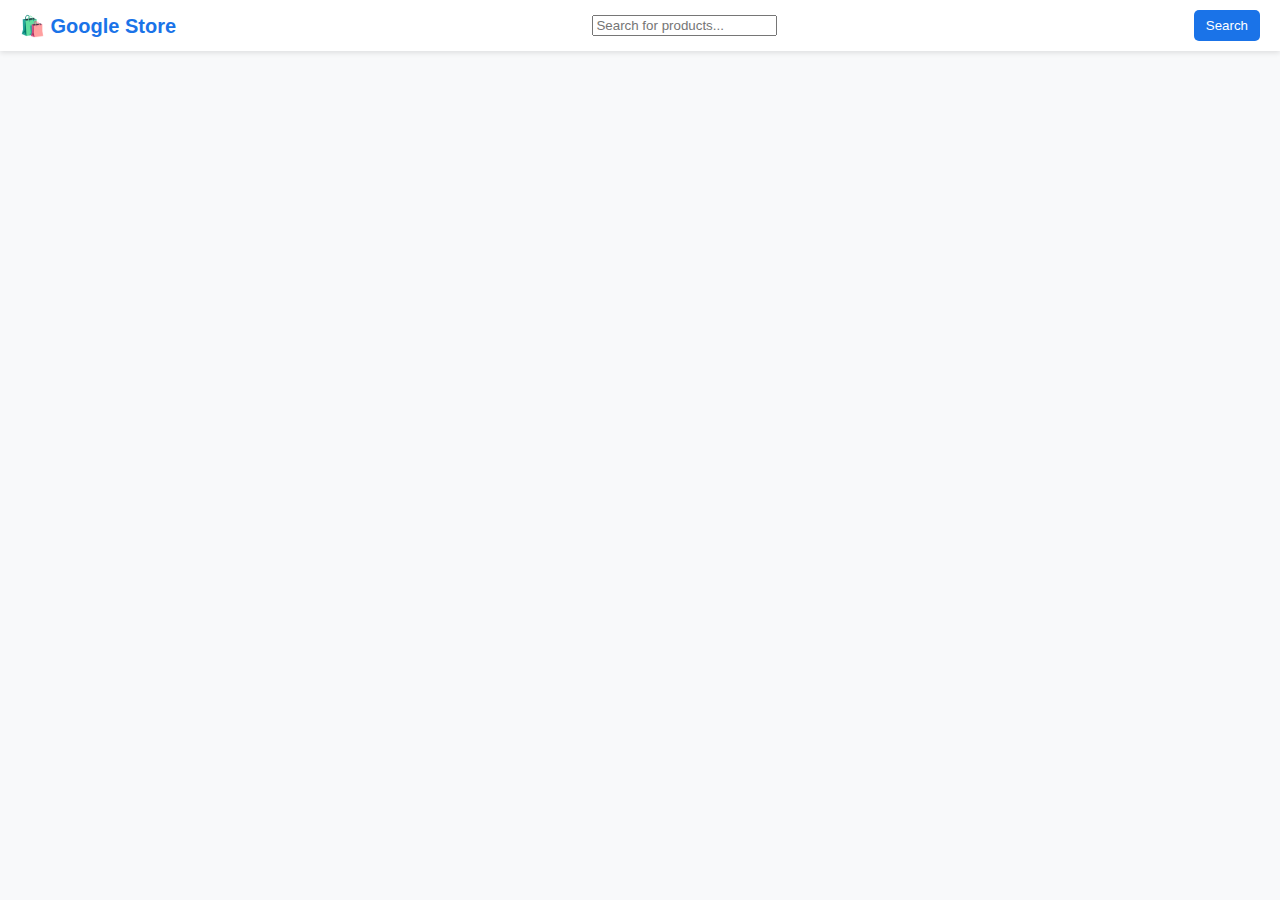
<file: app/index.html>
<!doctype html>
<html lang="en">
<head>
  <meta charset="utf-8">
  <meta name="viewport" content="width=device-width, initial-scale=1">
  <title>Google Shopping Clone</title>
  <link rel="stylesheet" href="styles.css">
</head>
<body>
  <header>
    <div class="logo">🛍️ Google Store</div>
    <input id="searchInput" placeholder="Search for products..." />
    <button id="searchBtn">Search</button>
  </header>

  <main>
    <section id="products" class="grid"></section>
  </main>

  <script src="script.js"></script>
</body>
</html>
</file>
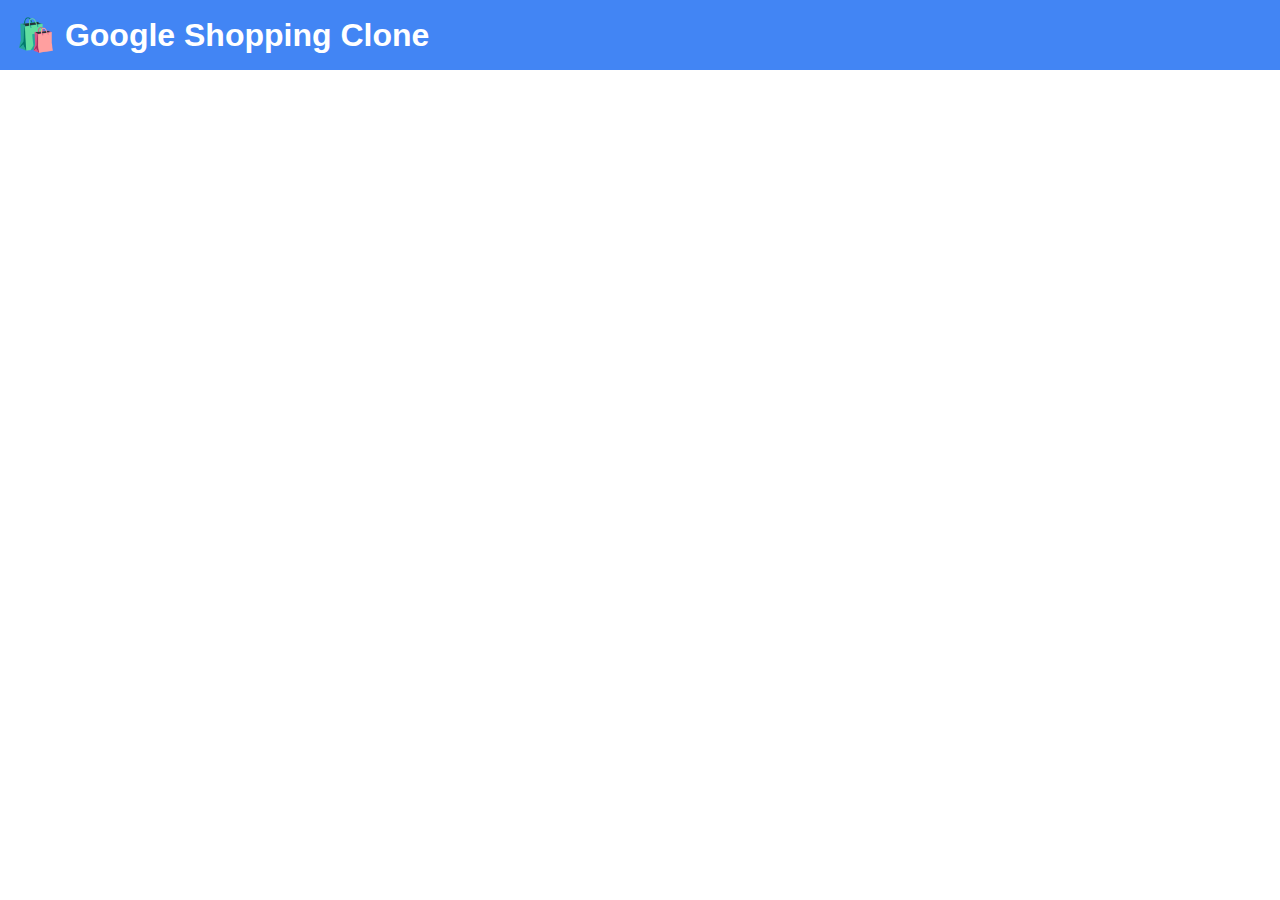
<file: frontend/index.html>
<!DOCTYPE html>
<html lang="en">
<head>
  <meta charset="UTF-8" />
  <meta name="viewport" content="width=device-width, initial-scale=1.0" />
  <title>Google Shopping Clone</title>
  <link rel="stylesheet" href="style.css" />
</head>
<body>
  <header>
    <h1>🛍️ Google Shopping Clone</h1>
  </header>
  <main>
    <div id="app"></div>
  </main>
  <script src="app.js"></script>
</body>
</html>
</file>
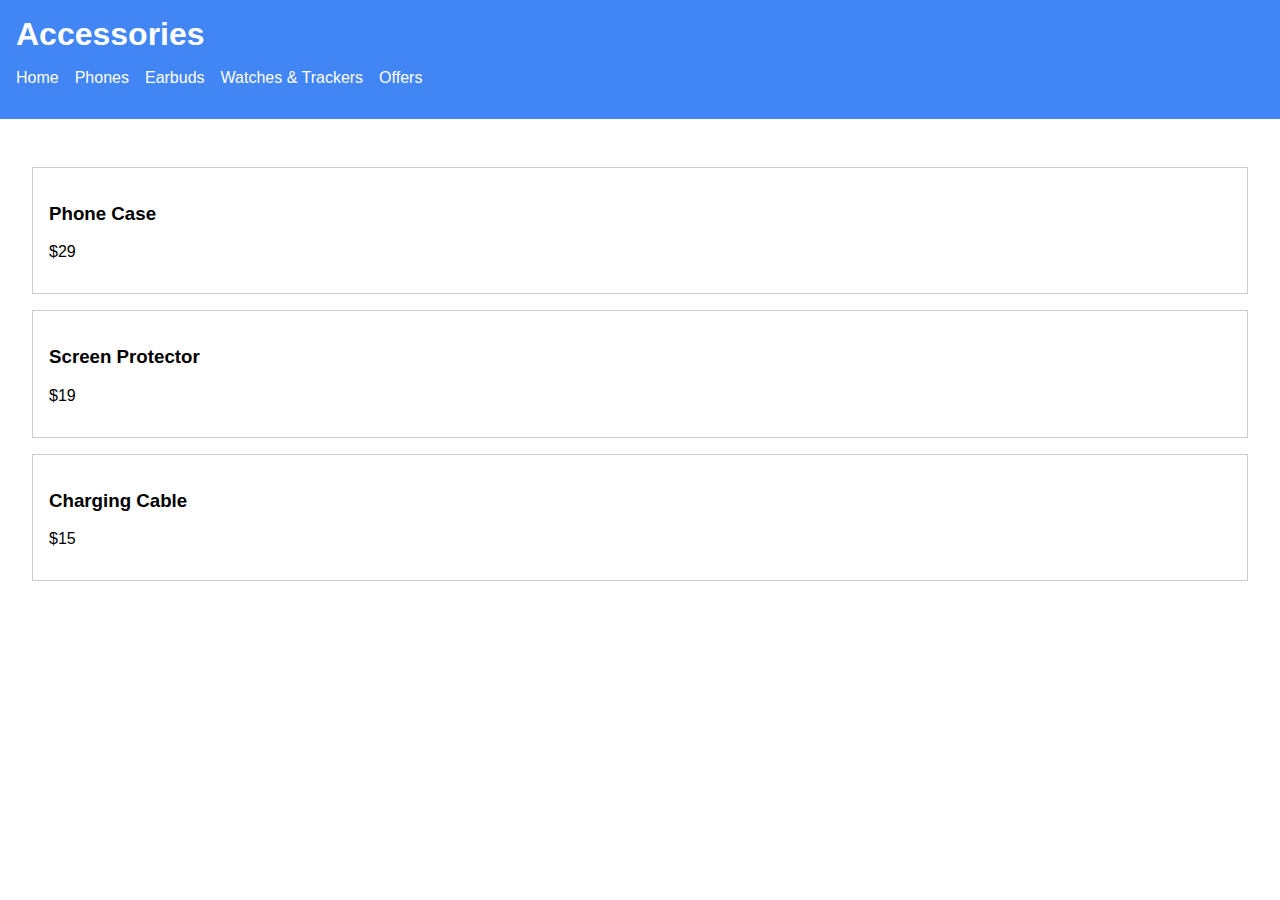
<file: frontend/accessories.html>
<!DOCTYPE html>
<html lang="en">
<head>
  <meta charset="UTF-8">
  <meta name="viewport" content="width=device-width, initial-scale=1.0">
  <title>Accessories - Google Shopping</title>
  <link rel="stylesheet" href="style.css">
</head>
<body>
  <header>
    <h1>Accessories</h1>
    <nav>
      <ul>
        <li><a href="index.html">Home</a></li>
        <li><a href="phones.html">Phones</a></li>
        <li><a href="earbuds.html">Earbuds</a></li>
        <li><a href="watches.html">Watches & Trackers</a></li>
        <li><a href="offers.html">Offers</a></li>
      </ul>
    </nav>
  </header>

  <main id="products"></main>

  <script>
    const products = [
      { name: "Phone Case", price: "$29" },
      { name: "Screen Protector", price: "$19" },
      { name: "Charging Cable", price: "$15" }
    ];

    const container = document.getElementById("products");
    products.forEach(p => {
      const div = document.createElement("div");
      div.classList.add("product");
      div.innerHTML = `<h3>${p.name}</h3><p>${p.price}</p>`;
      container.appendChild(div);
    });
  </script>
</body>
</html>
</file>
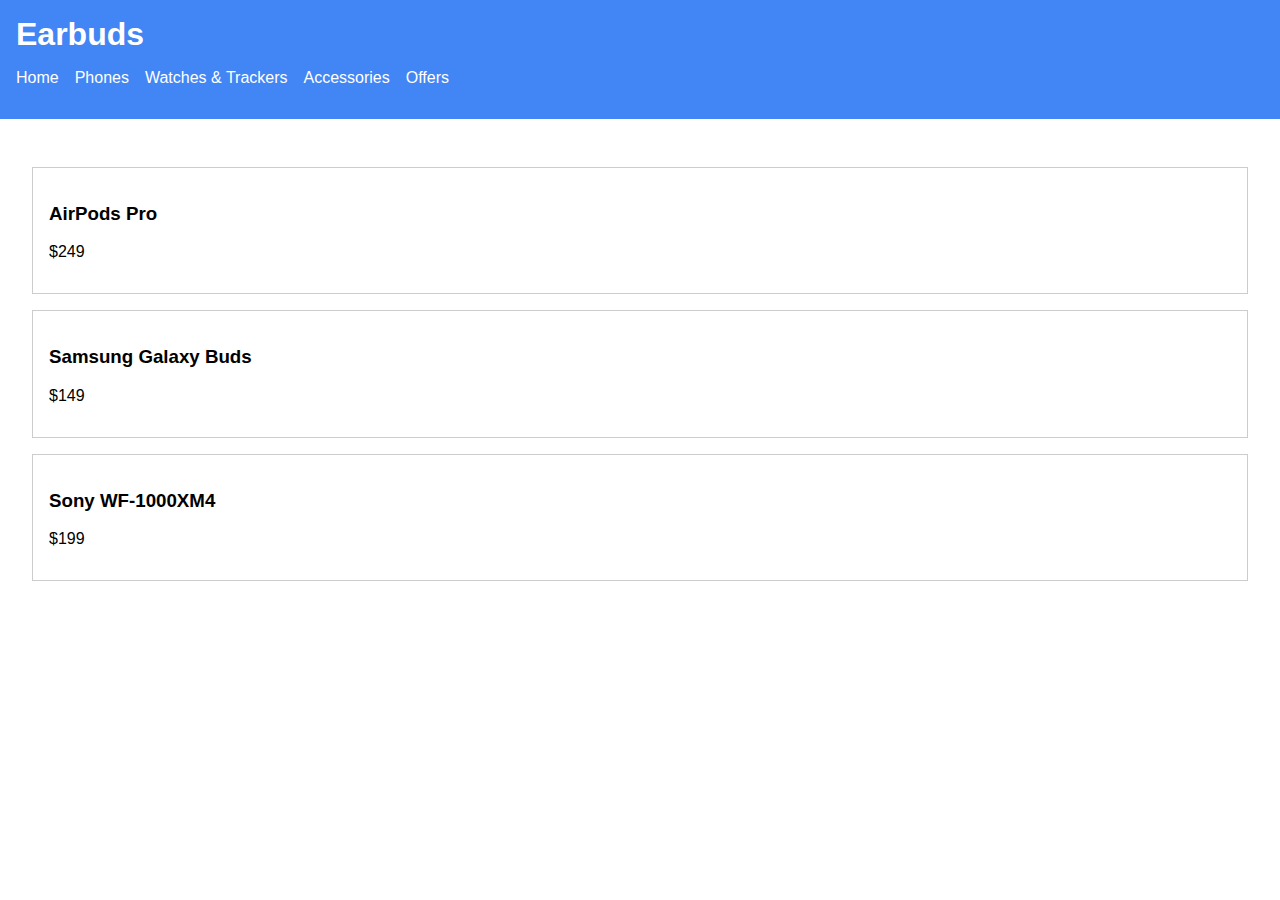
<file: frontend/earbuds.html>
<!DOCTYPE html>
<html lang="en">
<head>
  <meta charset="UTF-8">
  <meta name="viewport" content="width=device-width, initial-scale=1.0">
  <title>Earbuds - Google Shopping</title>
  <link rel="stylesheet" href="style.css">
</head>
<body>
  <header>
    <h1>Earbuds</h1>
    <nav>
      <ul>
        <li><a href="index.html">Home</a></li>
        <li><a href="phones.html">Phones</a></li>
        <li><a href="watches.html">Watches & Trackers</a></li>
        <li><a href="accessories.html">Accessories</a></li>
        <li><a href="offers.html">Offers</a></li>
      </ul>
    </nav>
  </header>

  <main id="products"></main>

  <script>
    const products = [
      { name: "AirPods Pro", price: "$249" },
      { name: "Samsung Galaxy Buds", price: "$149" },
      { name: "Sony WF-1000XM4", price: "$199" }
    ];

    const container = document.getElementById("products");
    products.forEach(p => {
      const div = document.createElement("div");
      div.classList.add("product");
      div.innerHTML = `<h3>${p.name}</h3><p>${p.price}</p>`;
      container.appendChild(div);
    });
  </script>
</body>
</html>
</file>
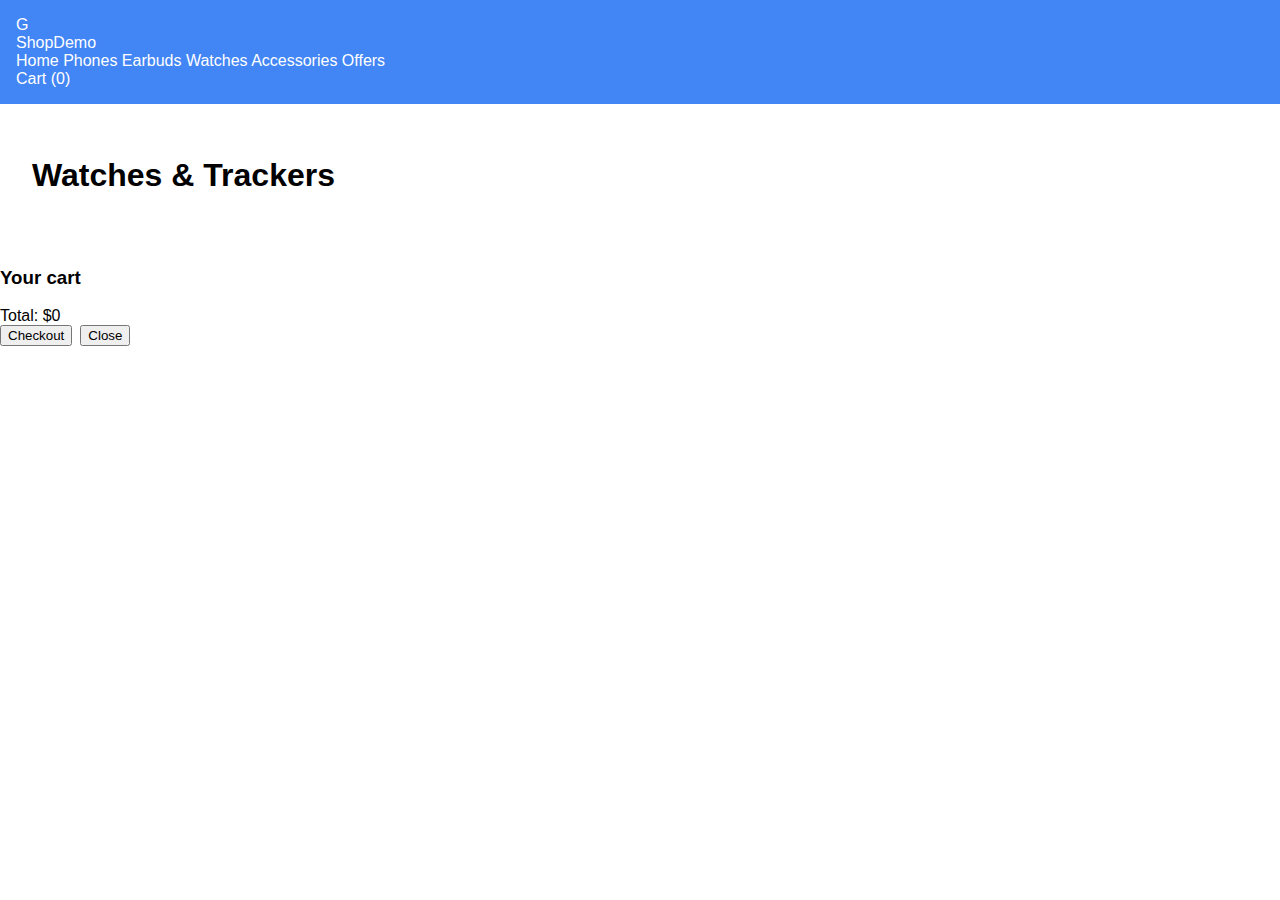
<file: frontend/watches.html>
<!doctype html>
<html lang="en">
<head>
  <meta charset="utf-8" />
  <meta name="viewport" content="width=device-width,initial-scale=1" />
  <title>Watches & Trackers — ShopDemo</title>
  <link rel="stylesheet" href="style.css" />
</head>
<body>
  <header class="site-header">
    <div class="brand"><div class="logo">G</div><div class="title">ShopDemo</div></div>
    <nav class="top-nav">
      <a href="index.html">Home</a>
      <a href="phones.html">Phones</a>
      <a href="earbuds.html">Earbuds</a>
      <a href="watches.html" class="active">Watches</a>
      <a href="accessories.html">Accessories</a>
      <a href="offers.html">Offers</a>
    </nav>
    <div class="cart-btn" id="cartCountBtn">Cart (0)</div>
  </header>

  <main class="container">
    <h1>Watches & Trackers</h1>
    <section class="products-grid" id="productsGrid"></section>
  </main>

  <div id="cartModal" class="cart-modal hidden">
    <div class="cart-inner">
      <h3>Your cart</h3>
      <div id="cartItems"></div>
      <div class="cart-total">Total: $<span id="cartTotal">0</span></div>
      <div style="display:flex;gap:8px">
        <button id="checkoutBtn" class="btn">Checkout</button>
        <button id="closeCartBtn" class="btn outline">Close</button>
      </div>
    </div>
  </div>

  <script src="app.js"></script>
  <script>
    const PRODUCTS = [
      { id: 'w1', title: 'Apple Watch Series 9', price: 399, desc: 'Health & notifications', img: '' },
      { id: 'w2', title: 'Fitbit Charge 6', price: 149, desc: 'Lightweight tracker', img: '' },
      { id: 'w3', title: 'Samsung Galaxy Watch', price: 329, desc: 'Android friendly', img: '' }
    ];

    document.addEventListener('DOMContentLoaded', ()=> {
      renderProducts(PRODUCTS, document.getElementById('productsGrid'));
    });
  </script>
</body>
</html>
</file>
<file: app/styles.css>
body {
  font-family: Arial, sans-serif;
  background: #f8f9fa;
  margin: 0;
}
header {
  display: flex;
  align-items: center;
  justify-content: space-between;
  padding: 10px 20px;
  background: white;
  box-shadow: 0 2px 5px rgba(0,0,0,0.1);
}
.logo {
  font-size: 20px;
  font-weight: bold;
  color: #1a73e8;
}
.grid {
  display: grid;
  grid-template-columns: repeat(auto-fill, minmax(220px, 1fr));
  gap: 20px;
  padding: 20px;
}
.card {
  background: white;
  border-radius: 10px;
  box-shadow: 0 2px 10px rgba(0,0,0,0.1);
  padding: 10px;
  text-align: center;
}
.card img {
  max-width: 100%;
  border-radius: 10px;
}
button {
  background: #1a73e8;
  color: white;
  border: none;
  border-radius: 5px;
  padding: 8px 12px;
  cursor: pointer;
}
</file>
<file: frontend/style.css>
body {
  font-family: Arial, sans-serif;
  margin: 0;
  padding: 0;
}

header {
  background: #4285F4;
  color: white;
  padding: 1rem;
}

header h1 {
  margin: 0;
}

nav ul {
  list-style: none;
  display: flex;
  gap: 1rem;
  padding: 0;
}

nav a {
  color: white;
  text-decoration: none;
}

main {
  padding: 2rem;
}

.product {
  border: 1px solid #ccc;
  padding: 1rem;
  margin: 1rem 0;
}
</file>
